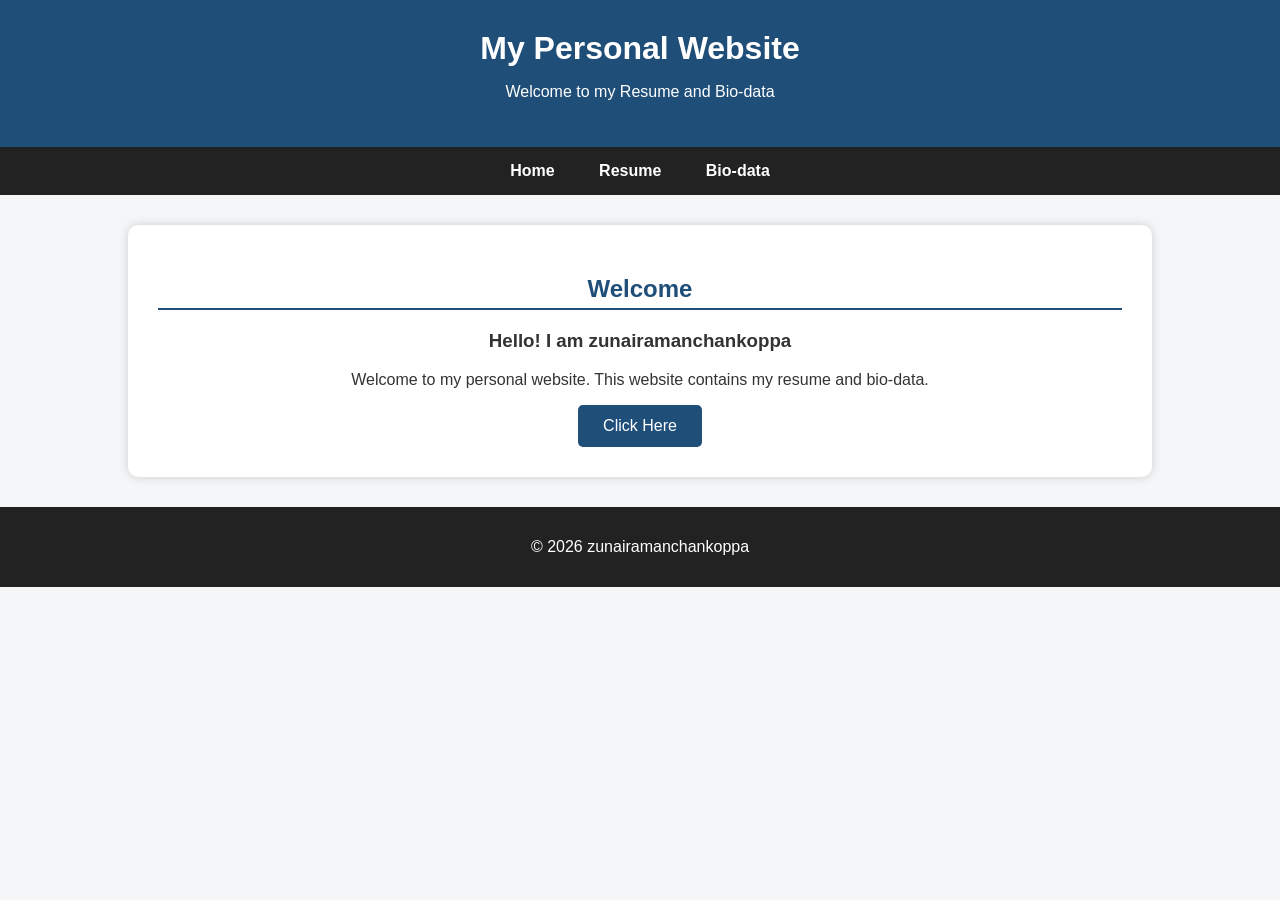
<file: zuu/index.html>
<!DOCTYPE html>
<html lang="en">
<head>
    <meta charset="UTF-8">
    <meta name="viewport" content="width=device-width, initial-scale=1.0">
    <title>My Personal Website</title>
    <link rel="stylesheet" href="style.css">
</head>

<body>

<header>
    <h1>My Personal Website</h1>
    <p>Welcome to my Resume and Bio-data</p>
</header>

<nav>
    <a href="index.html">Home</a>
    <a href="resume.html">Resume</a>
    <a href="biodata.html">Bio-data</a>
</nav>

<section class="home">
    <h2>Welcome</h2>

    <h3>Hello! I am zunairamanchankoppa</h3>

    <p>
        Welcome to my personal website. This website contains
        my resume and bio-data.
    </p>

    <button onclick="welcomeMessage()">Click Here</button>
</section>

<footer>
    <p>&copy; 2026 zunairamanchankoppa</p>
</footer>

<script src="script.js"></script>

</body>
</html>
</file>
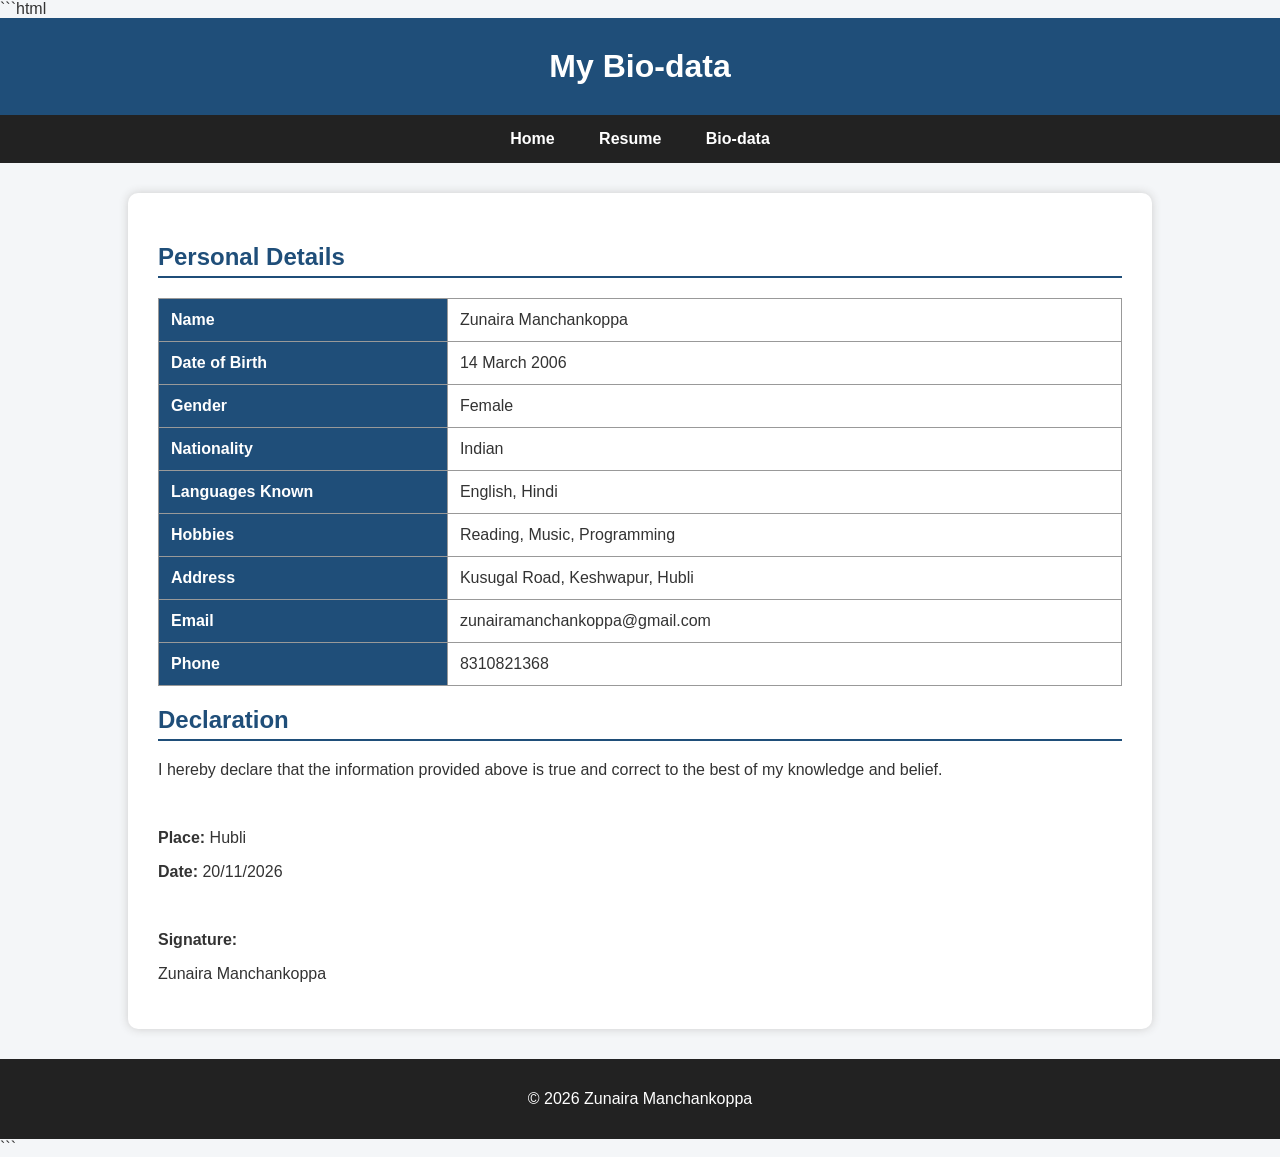
<file: zuu/biodata.html>
```html
<!DOCTYPE html>
<html lang="en">

<head>
    <meta charset="UTF-8">
    <meta name="viewport" content="width=device-width, initial-scale=1.0">
    <title>My Bio-data</title>
    <link rel="stylesheet" href="style.css">
</head>

<body>

<header>
    <h1>My Bio-data</h1>
</header>

<nav>
    <a href="index.html">Home</a>
    <a href="resume.html">Resume</a>
    <a href="biodata.html">Bio-data</a>
</nav>

<div class="container">

    <h2>Personal Details</h2>

    <table class="biodata">

        <tr>
            <th>Name</th>
            <td>Zunaira Manchankoppa</td>
        </tr>

        <tr>
            <th>Date of Birth</th>
            <td>14 March 2006</td>
        </tr>

        <tr>
            <th>Gender</th>
            <td>Female</td>
        </tr>

        <tr>
            <th>Nationality</th>
            <td>Indian</td>
        </tr>

        <tr>
            <th>Languages Known</th>
            <td>English, Hindi</td>
        </tr>

        <tr>
            <th>Hobbies</th>
            <td>Reading, Music, Programming</td>
        </tr>

        <tr>
            <th>Address</th>
            <td>Kusugal Road, Keshwapur, Hubli</td>
        </tr>

        <tr>
            <th>Email</th>
            <td>zunairamanchankoppa@gmail.com</td>
        </tr>

        <tr>
            <th>Phone</th>
            <td>8310821368</td>
        </tr>

    </table>

    <h2>Declaration</h2>

    <p>
        I hereby declare that the information provided above is true
        and correct to the best of my knowledge and belief.
    </p>

    <br>

    <p><b>Place:</b> Hubli</p>
    <p><b>Date:</b> 20/11/2026</p>

    <br>

    <p><b>Signature:</b></p>
    <p>Zunaira Manchankoppa</p>

</div>

<footer>
    <p>&copy; 2026 Zunaira Manchankoppa</p>
</footer>

</body>
</html>
```
</file>
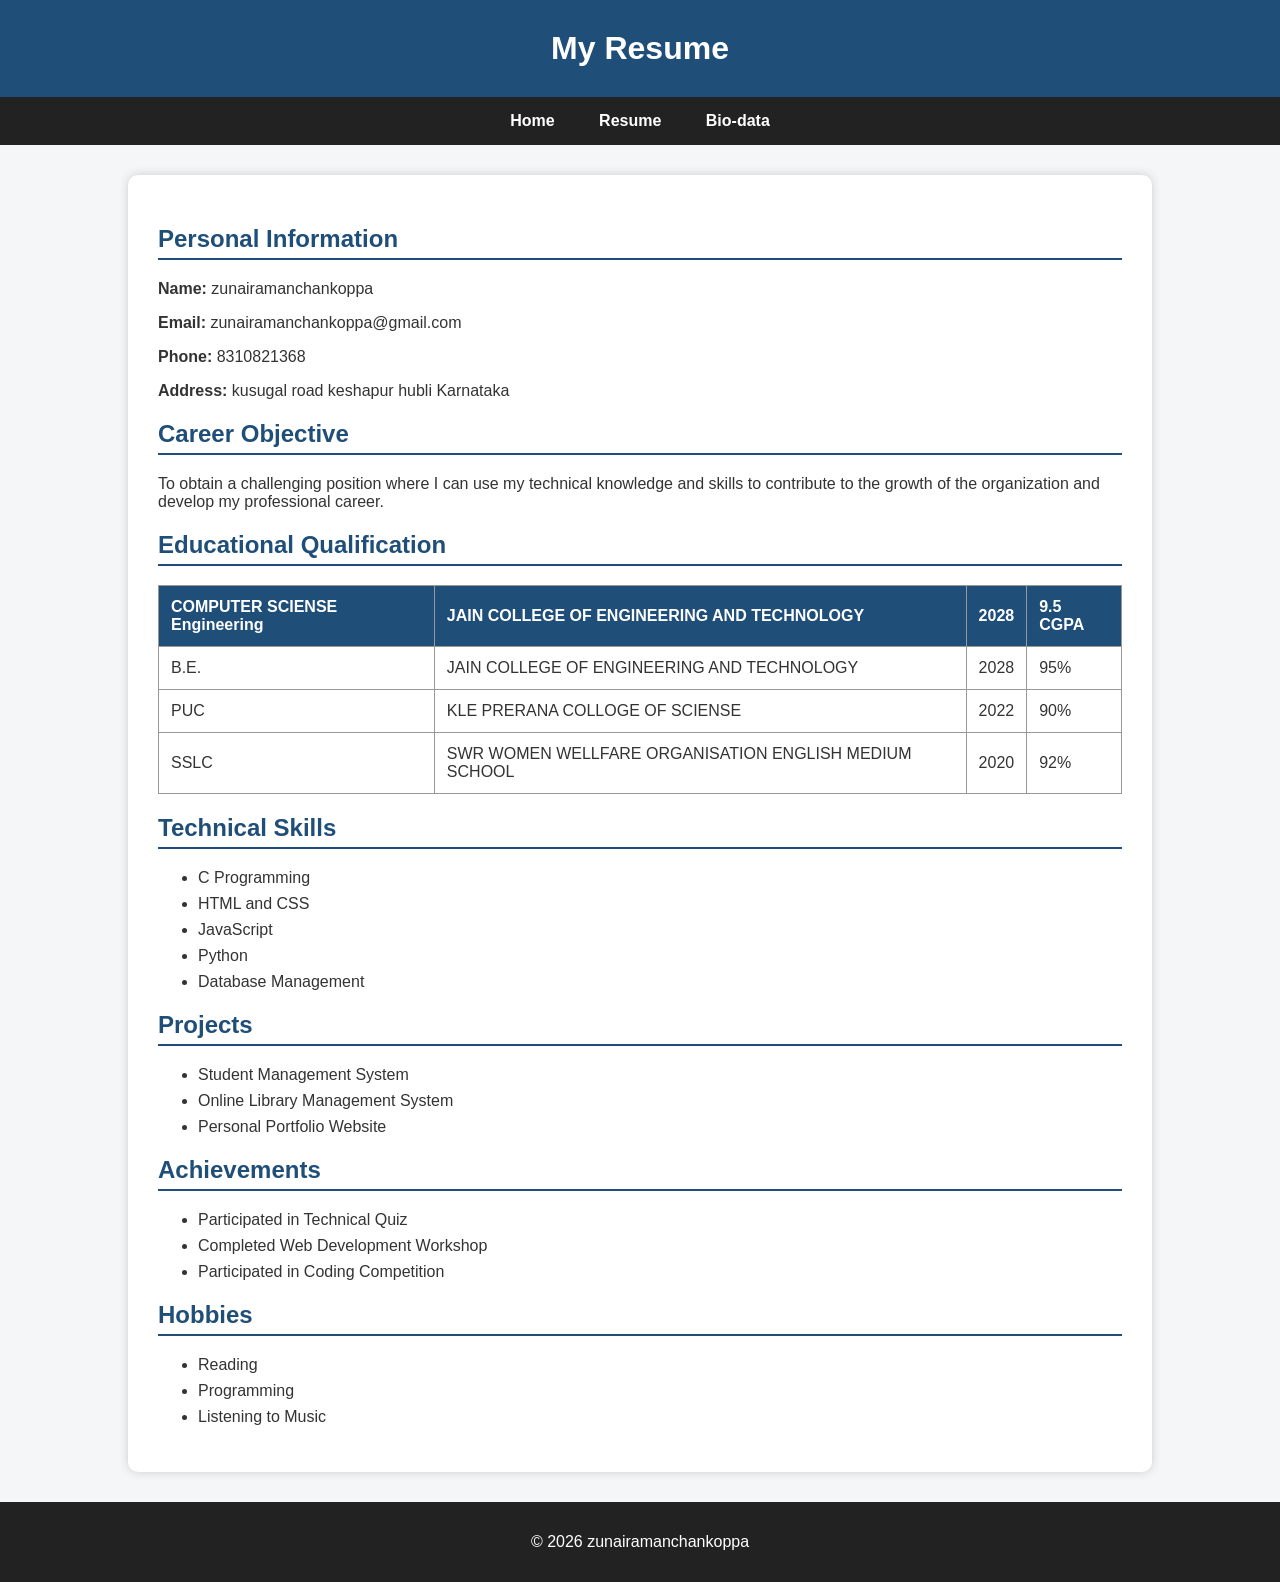
<file: zuu/resume.html>
<!DOCTYPE html>
<html lang="en">
<head>
    <meta charset="UTF-8">
    <meta name="viewport" content="width=device-width, initial-scale=1.0">
    <title>My Resume</title>
    <link rel="stylesheet" href="style.css">
</head>

<body>

<header>
    <h1>My Resume</h1>
</header>

<nav>
    <a href="index.html">Home</a>
    <a href="resume.html">Resume</a>
    <a href="biodata.html">Bio-data</a>
</nav>

<div class="container">

    <h2>Personal Information</h2>

    <p><b>Name:</b> zunairamanchankoppa</p>
    <p><b>Email:</b> zunairamanchankoppa@gmail.com</p>
    <p><b>Phone:</b> 8310821368</p>
    <p><b>Address:</b> kusugal road keshapur hubli Karnataka</p>

    <h2>Career Objective</h2>

    <p>
        To obtain a challenging position where I can use my technical
        knowledge and skills to contribute to the growth of the organization
        and develop my professional career.
    </p>

    <h2>Educational Qualification</h2>

    <table>
        <tr>
            <th>COMPUTER SCIENSE Engineering</th>
            <th>JAIN COLLEGE OF ENGINEERING AND TECHNOLOGY</th>
            <th>2028</th>
            <th>9.5 CGPA</th>
        </tr>

        <tr>
            <td>B.E.</td>
            <td>JAIN COLLEGE OF ENGINEERING AND TECHNOLOGY</td>
            <td>2028</td>
            <td>95%</td>
        </tr>

        <tr>
            <td>PUC</td>
            <td>KLE PRERANA COLLOGE OF SCIENSE</td>
            <td>2022</td>
            <td>90%</td>
        </tr>

        <tr>
            <td>SSLC</td>
            <td>SWR WOMEN WELLFARE ORGANISATION ENGLISH MEDIUM SCHOOL</td>
            <td>2020</td>
            <td>92%</td>
        </tr>
    </table>

    <h2>Technical Skills</h2>

    <ul>
        <li>C Programming</li>
        <li>HTML and CSS</li>
        <li>JavaScript</li>
        <li>Python</li>
        <li>Database Management</li>
    </ul>

    <h2>Projects</h2>

    <ul>
        <li>Student Management System</li>
        <li>Online Library Management System</li>
        <li>Personal Portfolio Website</li>
    </ul>

    <h2>Achievements</h2>

    <ul>
        <li>Participated in Technical Quiz</li>
        <li>Completed Web Development Workshop</li>
        <li>Participated in Coding Competition</li>
    </ul>

    <h2>Hobbies</h2>

    <ul>
        <li>Reading</li>
        <li>Programming</li>
        <li>Listening to Music</li>
    </ul>

</div>

<footer>
    <p>&copy; 2026 zunairamanchankoppa</p>
</footer>

</body>
</html>
</file>
<file: zuu/style.css>
* {
    box-sizing: border-box;
}

body {
    margin: 0;
    font-family: Arial, sans-serif;
    background-color: #f4f6f8;
    color: #333;
}

header {
    background-color: #1f4e79;
    color: white;
    text-align: center;
    padding: 30px;
}

header h1 {
    margin: 0;
}

nav {
    background-color: #222;
    text-align: center;
    padding: 15px;
}

nav a {
    color: white;
    text-decoration: none;
    margin: 0 20px;
    font-weight: bold;
}

nav a:hover {
    color: #ffd700;
}

.container,
.home {
    width: 80%;
    margin: 30px auto;
    background-color: white;
    padding: 30px;
    border-radius: 10px;
    box-shadow: 0 0 10px #ccc;
}

.home {
    text-align: center;
}

h2 {
    color: #1f4e79;
    border-bottom: 2px solid #1f4e79;
    padding-bottom: 5px;
}

table {
    width: 100%;
    border-collapse: collapse;
    margin-bottom: 20px;
}

th,
td {
    border: 1px solid #999;
    padding: 12px;
    text-align: left;
}

th {
    background-color: #1f4e79;
    color: white;
}

.biodata th {
    width: 30%;
}

li {
    margin: 8px 0;
}

button {
    background-color: #1f4e79;
    color: white;
    border: none;
    padding: 12px 25px;
    border-radius: 5px;
    cursor: pointer;
    font-size: 16px;
}

button:hover {
    background-color: #163a5c;
}

footer {
    background-color: #222;
    color: white;
    text-align: center;
    padding: 15px;
    margin-top: 30px;
}
</file>
